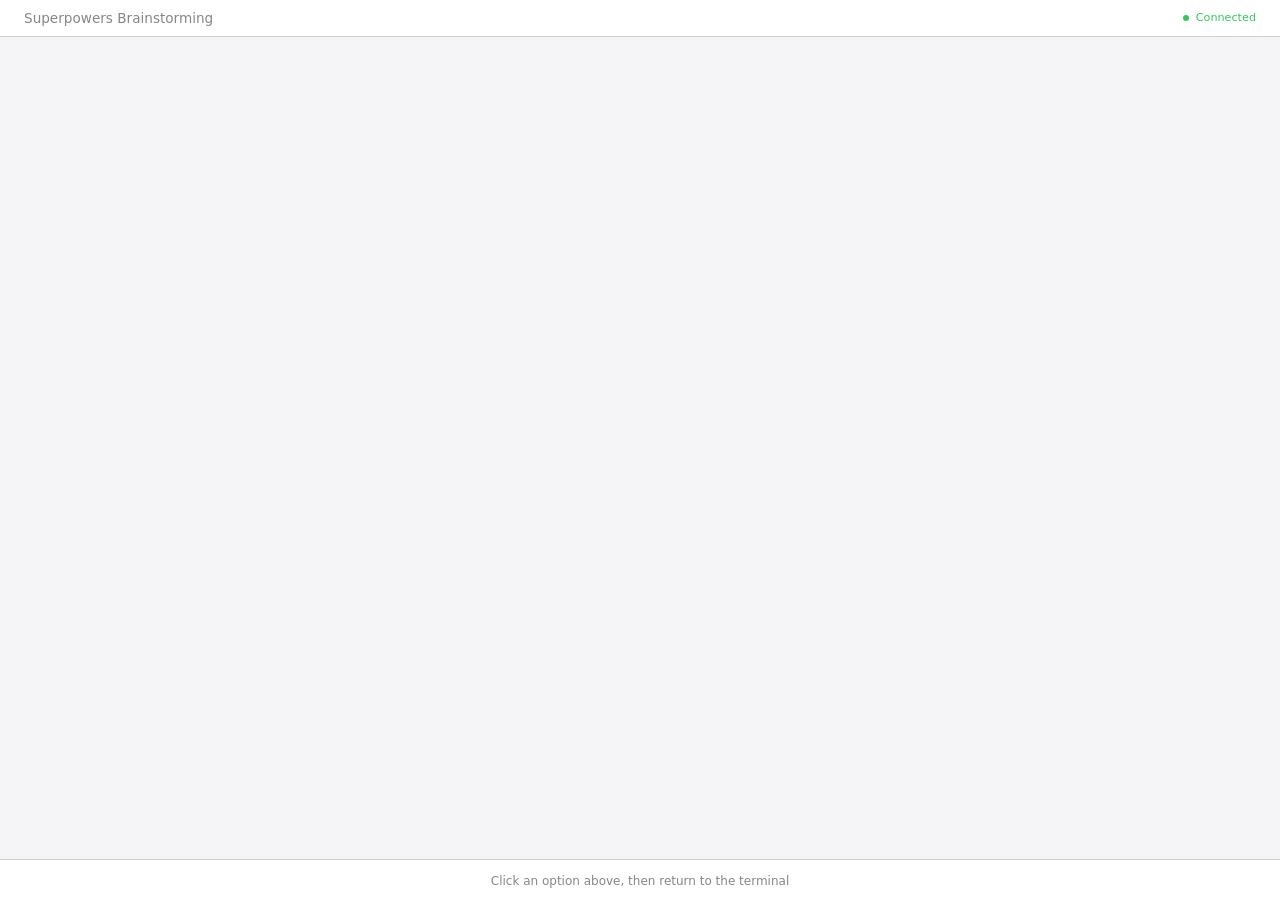
<file: .agent/skills/brainstorming/scripts/frame-template.html>
<!DOCTYPE html>
<html>
<head>
  <meta charset="utf-8">
  <title>Superpowers Brainstorming</title>
  <style>
    /*
     * BRAINSTORM COMPANION FRAME TEMPLATE
     *
     * This template provides a consistent frame with:
     * - OS-aware light/dark theming
     * - Fixed header and selection indicator bar
     * - Scrollable main content area
     * - CSS helpers for common UI patterns
     *
     * Content is injected via placeholder comment in #claude-content.
     */

    * { box-sizing: border-box; margin: 0; padding: 0; }
    html, body { height: 100%; overflow: hidden; }

    /* ===== THEME VARIABLES ===== */
    :root {
      --bg-primary: #f5f5f7;
      --bg-secondary: #ffffff;
      --bg-tertiary: #e5e5e7;
      --border: #d1d1d6;
      --text-primary: #1d1d1f;
      --text-secondary: #86868b;
      --text-tertiary: #aeaeb2;
      --accent: #0071e3;
      --accent-hover: #0077ed;
      --success: #34c759;
      --warning: #ff9f0a;
      --error: #ff3b30;
      --selected-bg: #e8f4fd;
      --selected-border: #0071e3;
    }

    @media (prefers-color-scheme: dark) {
      :root {
        --bg-primary: #1d1d1f;
        --bg-secondary: #2d2d2f;
        --bg-tertiary: #3d3d3f;
        --border: #424245;
        --text-primary: #f5f5f7;
        --text-secondary: #86868b;
        --text-tertiary: #636366;
        --accent: #0a84ff;
        --accent-hover: #409cff;
        --selected-bg: rgba(10, 132, 255, 0.15);
        --selected-border: #0a84ff;
      }
    }

    body {
      font-family: system-ui, -apple-system, BlinkMacSystemFont, sans-serif;
      background: var(--bg-primary);
      color: var(--text-primary);
      display: flex;
      flex-direction: column;
      line-height: 1.5;
    }

    /* ===== FRAME STRUCTURE ===== */
    .header {
      background: var(--bg-secondary);
      padding: 0.5rem 1.5rem;
      display: flex;
      justify-content: space-between;
      align-items: center;
      border-bottom: 1px solid var(--border);
      flex-shrink: 0;
    }
    .header h1 { font-size: 0.85rem; font-weight: 500; color: var(--text-secondary); }
    .header .status { font-size: 0.7rem; color: var(--success); display: flex; align-items: center; gap: 0.4rem; }
    .header .status::before { content: ''; width: 6px; height: 6px; background: var(--success); border-radius: 50%; }

    .main { flex: 1; overflow-y: auto; }
    #claude-content { padding: 2rem; min-height: 100%; }

    .indicator-bar {
      background: var(--bg-secondary);
      border-top: 1px solid var(--border);
      padding: 0.5rem 1.5rem;
      flex-shrink: 0;
      text-align: center;
    }
    .indicator-bar span {
      font-size: 0.75rem;
      color: var(--text-secondary);
    }
    .indicator-bar .selected-text {
      color: var(--accent);
      font-weight: 500;
    }

    /* ===== TYPOGRAPHY ===== */
    h2 { font-size: 1.5rem; font-weight: 600; margin-bottom: 0.5rem; }
    h3 { font-size: 1.1rem; font-weight: 600; margin-bottom: 0.25rem; }
    .subtitle { color: var(--text-secondary); margin-bottom: 1.5rem; }
    .section { margin-bottom: 2rem; }
    .label { font-size: 0.7rem; color: var(--text-secondary); text-transform: uppercase; letter-spacing: 0.05em; margin-bottom: 0.5rem; }

    /* ===== OPTIONS (for A/B/C choices) ===== */
    .options { display: flex; flex-direction: column; gap: 0.75rem; }
    .option {
      background: var(--bg-secondary);
      border: 2px solid var(--border);
      border-radius: 12px;
      padding: 1rem 1.25rem;
      cursor: pointer;
      transition: all 0.15s ease;
      display: flex;
      align-items: flex-start;
      gap: 1rem;
    }
    .option:hover { border-color: var(--accent); }
    .option.selected { background: var(--selected-bg); border-color: var(--selected-border); }
    .option .letter {
      background: var(--bg-tertiary);
      color: var(--text-secondary);
      width: 1.75rem; height: 1.75rem;
      border-radius: 6px;
      display: flex; align-items: center; justify-content: center;
      font-weight: 600; font-size: 0.85rem; flex-shrink: 0;
    }
    .option.selected .letter { background: var(--accent); color: white; }
    .option .content { flex: 1; }
    .option .content h3 { font-size: 0.95rem; margin-bottom: 0.15rem; }
    .option .content p { color: var(--text-secondary); font-size: 0.85rem; margin: 0; }

    /* ===== CARDS (for showing designs/mockups) ===== */
    .cards { display: grid; grid-template-columns: repeat(auto-fit, minmax(280px, 1fr)); gap: 1rem; }
    .card {
      background: var(--bg-secondary);
      border: 1px solid var(--border);
      border-radius: 12px;
      overflow: hidden;
      cursor: pointer;
      transition: all 0.15s ease;
    }
    .card:hover { border-color: var(--accent); transform: translateY(-2px); box-shadow: 0 4px 12px rgba(0,0,0,0.1); }
    .card.selected { border-color: var(--selected-border); border-width: 2px; }
    .card-image { background: var(--bg-tertiary); aspect-ratio: 16/10; display: flex; align-items: center; justify-content: center; }
    .card-body { padding: 1rem; }
    .card-body h3 { margin-bottom: 0.25rem; }
    .card-body p { color: var(--text-secondary); font-size: 0.85rem; }

    /* ===== MOCKUP CONTAINER ===== */
    .mockup {
      background: var(--bg-secondary);
      border: 1px solid var(--border);
      border-radius: 12px;
      overflow: hidden;
      margin-bottom: 1.5rem;
    }
    .mockup-header {
      background: var(--bg-tertiary);
      padding: 0.5rem 1rem;
      font-size: 0.75rem;
      color: var(--text-secondary);
      border-bottom: 1px solid var(--border);
    }
    .mockup-body { padding: 1.5rem; }

    /* ===== SPLIT VIEW (side-by-side comparison) ===== */
    .split { display: grid; grid-template-columns: 1fr 1fr; gap: 1.5rem; }
    @media (max-width: 700px) { .split { grid-template-columns: 1fr; } }

    /* ===== PROS/CONS ===== */
    .pros-cons { display: grid; grid-template-columns: 1fr 1fr; gap: 1rem; margin: 1rem 0; }
    .pros, .cons { background: var(--bg-secondary); border-radius: 8px; padding: 1rem; }
    .pros h4 { color: var(--success); font-size: 0.85rem; margin-bottom: 0.5rem; }
    .cons h4 { color: var(--error); font-size: 0.85rem; margin-bottom: 0.5rem; }
    .pros ul, .cons ul { margin-left: 1.25rem; font-size: 0.85rem; color: var(--text-secondary); }
    .pros li, .cons li { margin-bottom: 0.25rem; }

    /* ===== PLACEHOLDER (for mockup areas) ===== */
    .placeholder {
      background: var(--bg-tertiary);
      border: 2px dashed var(--border);
      border-radius: 8px;
      padding: 2rem;
      text-align: center;
      color: var(--text-tertiary);
    }

    /* ===== INLINE MOCKUP ELEMENTS ===== */
    .mock-nav { background: var(--accent); color: white; padding: 0.75rem 1rem; display: flex; gap: 1.5rem; font-size: 0.9rem; }
    .mock-sidebar { background: var(--bg-tertiary); padding: 1rem; min-width: 180px; }
    .mock-content { padding: 1.5rem; flex: 1; }
    .mock-button { background: var(--accent); color: white; border: none; padding: 0.5rem 1rem; border-radius: 6px; font-size: 0.85rem; }
    .mock-input { background: var(--bg-primary); border: 1px solid var(--border); border-radius: 6px; padding: 0.5rem; width: 100%; }
  </style>
</head>
<body>
  <div class="header">
    <h1><a href="https://github.com/obra/superpowers" style="color: inherit; text-decoration: none;">Superpowers Brainstorming</a></h1>
    <div class="status">Connected</div>
  </div>

  <div class="main">
    <div id="claude-content">
      <!-- CONTENT -->
    </div>
  </div>

  <div class="indicator-bar">
    <span id="indicator-text">Click an option above, then return to the terminal</span>
  </div>

</body>
</html>
</file>
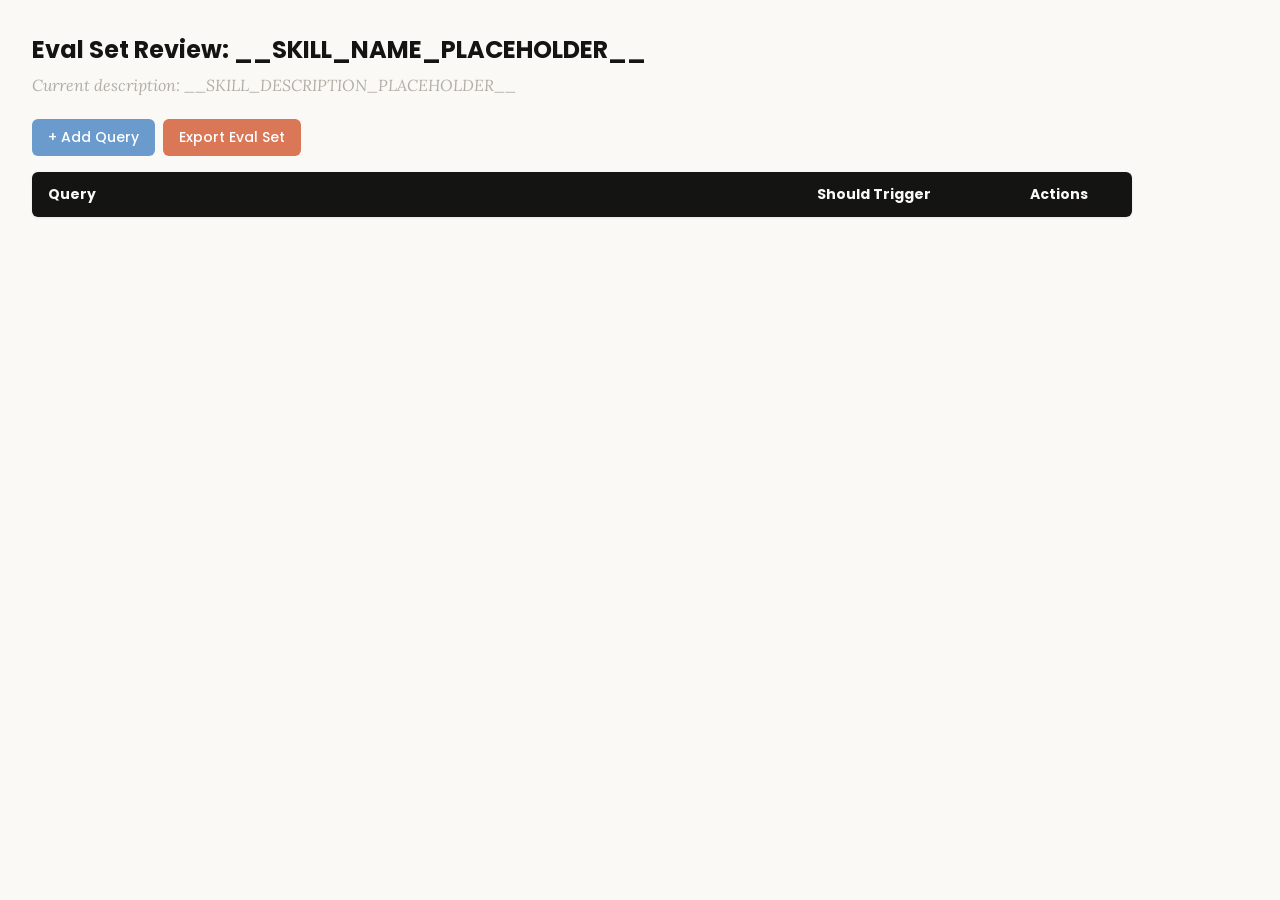
<file: .agent/skills/skill-creator/assets/eval_review.html>
<!DOCTYPE html>
<html lang="en">
<head>
  <meta charset="UTF-8">
  <meta name="viewport" content="width=device-width, initial-scale=1.0">
  <title>Eval Set Review - __SKILL_NAME_PLACEHOLDER__</title>
  <link rel="preconnect" href="https://fonts.googleapis.com">
  <link rel="preconnect" href="https://fonts.gstatic.com" crossorigin>
  <link href="https://fonts.googleapis.com/css2?family=Poppins:wght@500;600&family=Lora:wght@400;500&display=swap" rel="stylesheet">
  <style>
    * { box-sizing: border-box; margin: 0; padding: 0; }
    body { font-family: 'Lora', Georgia, serif; background: #faf9f5; padding: 2rem; color: #141413; }
    h1 { font-family: 'Poppins', sans-serif; margin-bottom: 0.5rem; font-size: 1.5rem; }
    .description { color: #b0aea5; margin-bottom: 1.5rem; font-style: italic; max-width: 900px; }
    .controls { margin-bottom: 1rem; display: flex; gap: 0.5rem; }
    .btn { font-family: 'Poppins', sans-serif; padding: 0.5rem 1rem; border: none; border-radius: 6px; cursor: pointer; font-size: 0.875rem; font-weight: 500; }
    .btn-add { background: #6a9bcc; color: white; }
    .btn-add:hover { background: #5889b8; }
    .btn-export { background: #d97757; color: white; }
    .btn-export:hover { background: #c4613f; }
    table { width: 100%; max-width: 1100px; border-collapse: collapse; background: white; border-radius: 6px; overflow: hidden; box-shadow: 0 1px 3px rgba(0,0,0,0.08); }
    th { font-family: 'Poppins', sans-serif; background: #141413; color: #faf9f5; padding: 0.75rem 1rem; text-align: left; font-size: 0.875rem; }
    td { padding: 0.75rem 1rem; border-bottom: 1px solid #e8e6dc; vertical-align: top; }
    tr:nth-child(even) td { background: #faf9f5; }
    tr:hover td { background: #f3f1ea; }
    .section-header td { background: #e8e6dc; font-family: 'Poppins', sans-serif; font-weight: 500; font-size: 0.8rem; color: #141413; text-transform: uppercase; letter-spacing: 0.05em; }
    .query-input { width: 100%; padding: 0.4rem; border: 1px solid #e8e6dc; border-radius: 4px; font-size: 0.875rem; font-family: 'Lora', Georgia, serif; resize: vertical; min-height: 60px; }
    .query-input:focus { outline: none; border-color: #d97757; box-shadow: 0 0 0 2px rgba(217,119,87,0.15); }
    .toggle { position: relative; display: inline-block; width: 44px; height: 24px; }
    .toggle input { opacity: 0; width: 0; height: 0; }
    .toggle .slider { position: absolute; inset: 0; background: #b0aea5; border-radius: 24px; cursor: pointer; transition: 0.2s; }
    .toggle .slider::before { content: ""; position: absolute; width: 18px; height: 18px; left: 3px; bottom: 3px; background: white; border-radius: 50%; transition: 0.2s; }
    .toggle input:checked + .slider { background: #d97757; }
    .toggle input:checked + .slider::before { transform: translateX(20px); }
    .btn-delete { background: #c44; color: white; padding: 0.3rem 0.6rem; border: none; border-radius: 4px; cursor: pointer; font-size: 0.75rem; font-family: 'Poppins', sans-serif; }
    .btn-delete:hover { background: #a33; }
    .summary { margin-top: 1rem; color: #b0aea5; font-size: 0.875rem; }
  </style>
</head>
<body>
  <h1>Eval Set Review: <span id="skill-name">__SKILL_NAME_PLACEHOLDER__</span></h1>
  <p class="description">Current description: <span id="skill-desc">__SKILL_DESCRIPTION_PLACEHOLDER__</span></p>

  <div class="controls">
    <button class="btn btn-add" onclick="addRow()">+ Add Query</button>
    <button class="btn btn-export" onclick="exportEvalSet()">Export Eval Set</button>
  </div>

  <table>
    <thead>
      <tr>
        <th style="width:65%">Query</th>
        <th style="width:18%">Should Trigger</th>
        <th style="width:10%">Actions</th>
      </tr>
    </thead>
    <tbody id="eval-body"></tbody>
  </table>

  <p class="summary" id="summary"></p>

  <script>
    const EVAL_DATA = __EVAL_DATA_PLACEHOLDER__;

    let evalItems = [...EVAL_DATA];

    function render() {
      const tbody = document.getElementById('eval-body');
      tbody.innerHTML = '';

      // Sort: should-trigger first, then should-not-trigger
      const sorted = evalItems
        .map((item, origIdx) => ({ ...item, origIdx }))
        .sort((a, b) => (b.should_trigger ? 1 : 0) - (a.should_trigger ? 1 : 0));

      let lastGroup = null;
      sorted.forEach(item => {
        const group = item.should_trigger ? 'trigger' : 'no-trigger';
        if (group !== lastGroup) {
          const headerRow = document.createElement('tr');
          headerRow.className = 'section-header';
          headerRow.innerHTML = `<td colspan="3">${item.should_trigger ? 'Should Trigger' : 'Should NOT Trigger'}</td>`;
          tbody.appendChild(headerRow);
          lastGroup = group;
        }

        const idx = item.origIdx;
        const tr = document.createElement('tr');
        tr.innerHTML = `
          <td><textarea class="query-input" onchange="updateQuery(${idx}, this.value)">${escapeHtml(item.query)}</textarea></td>
          <td>
            <label class="toggle">
              <input type="checkbox" ${item.should_trigger ? 'checked' : ''} onchange="updateTrigger(${idx}, this.checked)">
              <span class="slider"></span>
            </label>
            <span style="margin-left:8px;font-size:0.8rem;color:#b0aea5">${item.should_trigger ? 'Yes' : 'No'}</span>
          </td>
          <td><button class="btn-delete" onclick="deleteRow(${idx})">Delete</button></td>
        `;
        tbody.appendChild(tr);
      });
      updateSummary();
    }

    function escapeHtml(text) {
      const div = document.createElement('div');
      div.textContent = text;
      return div.innerHTML;
    }

    function updateQuery(idx, value) { evalItems[idx].query = value; updateSummary(); }
    function updateTrigger(idx, value) { evalItems[idx].should_trigger = value; render(); }
    function deleteRow(idx) { evalItems.splice(idx, 1); render(); }

    function addRow() {
      evalItems.push({ query: '', should_trigger: true });
      render();
      const inputs = document.querySelectorAll('.query-input');
      inputs[inputs.length - 1].focus();
    }

    function updateSummary() {
      const trigger = evalItems.filter(i => i.should_trigger).length;
      const noTrigger = evalItems.filter(i => !i.should_trigger).length;
      document.getElementById('summary').textContent =
        `${evalItems.length} queries total: ${trigger} should trigger, ${noTrigger} should not trigger`;
    }

    function exportEvalSet() {
      const valid = evalItems.filter(i => i.query.trim() !== '');
      const data = valid.map(i => ({ query: i.query.trim(), should_trigger: i.should_trigger }));
      const blob = new Blob([JSON.stringify(data, null, 2)], { type: 'application/json' });
      const url = URL.createObjectURL(blob);
      const a = document.createElement('a');
      a.href = url;
      a.download = 'eval_set.json';
      document.body.appendChild(a);
      a.click();
      document.body.removeChild(a);
      URL.revokeObjectURL(url);
    }

    render();
  </script>
</body>
</html>
</file>
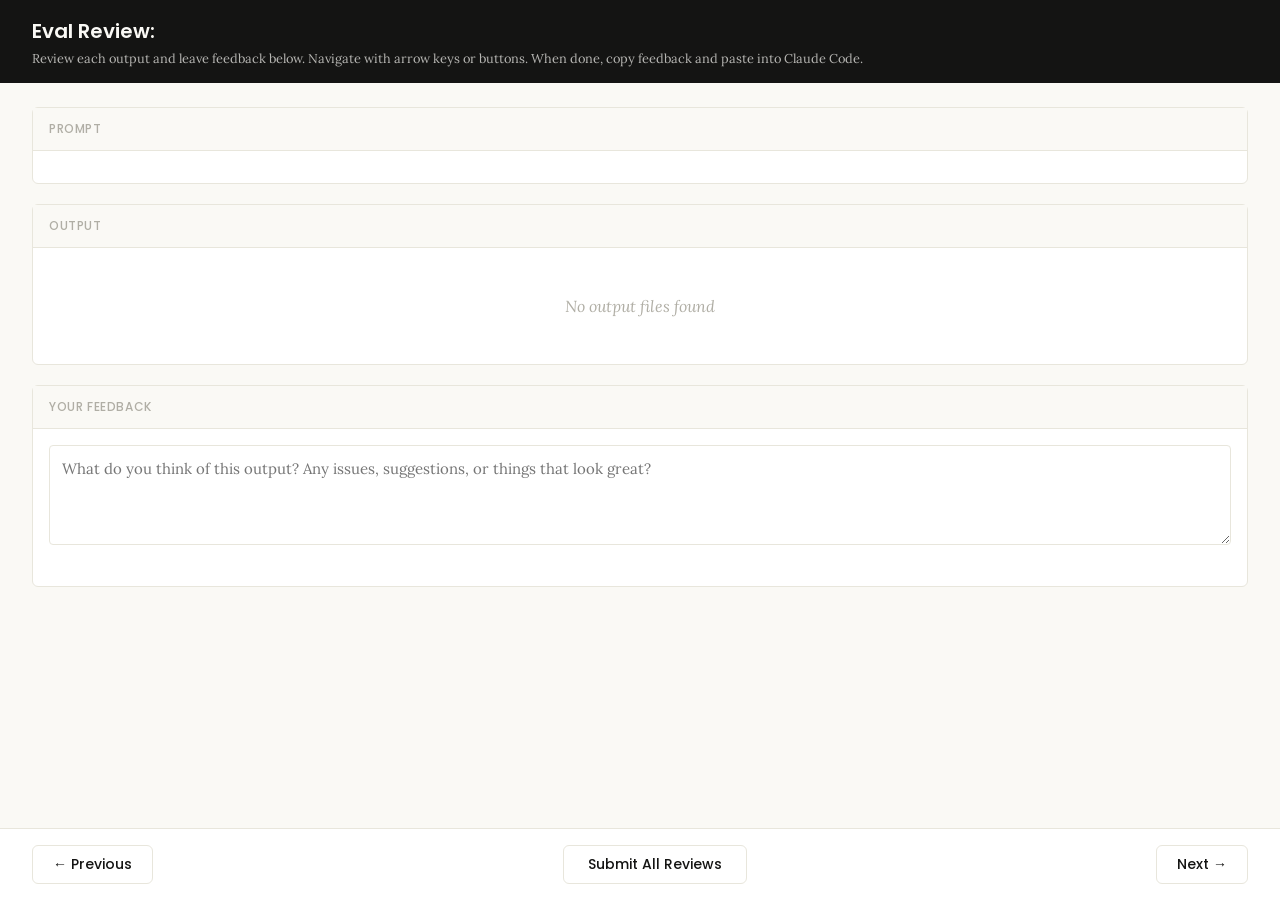
<file: .agent/skills/skill-creator/eval-viewer/viewer.html>
<!DOCTYPE html>
<html lang="en">
<head>
  <meta charset="UTF-8">
  <meta name="viewport" content="width=device-width, initial-scale=1.0">
  <title>Eval Review</title>
  <link rel="preconnect" href="https://fonts.googleapis.com">
  <link rel="preconnect" href="https://fonts.gstatic.com" crossorigin>
  <link href="https://fonts.googleapis.com/css2?family=Poppins:wght@500;600&family=Lora:wght@400;500&display=swap" rel="stylesheet">
  <script src="https://cdn.sheetjs.com/xlsx-0.20.3/package/dist/xlsx.full.min.js" integrity="sha384-EnyY0/GSHQGSxSgMwaIPzSESbqoOLSexfnSMN2AP+39Ckmn92stwABZynq1JyzdT" crossorigin="anonymous"></script>
  <style>
    :root {
      --bg: #faf9f5;
      --surface: #ffffff;
      --border: #e8e6dc;
      --text: #141413;
      --text-muted: #b0aea5;
      --accent: #d97757;
      --accent-hover: #c4613f;
      --green: #788c5d;
      --green-bg: #eef2e8;
      --red: #c44;
      --red-bg: #fceaea;
      --header-bg: #141413;
      --header-text: #faf9f5;
      --radius: 6px;
    }

    * { box-sizing: border-box; margin: 0; padding: 0; }

    body {
      font-family: 'Lora', Georgia, serif;
      background: var(--bg);
      color: var(--text);
      height: 100vh;
      display: flex;
      flex-direction: column;
    }

    /* ---- Header ---- */
    .header {
      background: var(--header-bg);
      color: var(--header-text);
      padding: 1rem 2rem;
      display: flex;
      justify-content: space-between;
      align-items: center;
      flex-shrink: 0;
    }
    .header h1 {
      font-family: 'Poppins', sans-serif;
      font-size: 1.25rem;
      font-weight: 600;
    }
    .header .instructions {
      font-size: 0.8rem;
      opacity: 0.7;
      margin-top: 0.25rem;
    }
    .header .progress {
      font-size: 0.875rem;
      opacity: 0.8;
      text-align: right;
    }

    /* ---- Main content ---- */
    .main {
      flex: 1;
      overflow-y: auto;
      padding: 1.5rem 2rem;
      display: flex;
      flex-direction: column;
      gap: 1.25rem;
    }

    /* ---- Sections ---- */
    .section {
      background: var(--surface);
      border: 1px solid var(--border);
      border-radius: var(--radius);
      flex-shrink: 0;
    }
    .section-header {
      font-family: 'Poppins', sans-serif;
      padding: 0.75rem 1rem;
      font-size: 0.75rem;
      font-weight: 500;
      text-transform: uppercase;
      letter-spacing: 0.05em;
      color: var(--text-muted);
      border-bottom: 1px solid var(--border);
      background: var(--bg);
    }
    .section-body {
      padding: 1rem;
    }

    /* ---- Config badge ---- */
    .config-badge {
      display: inline-block;
      padding: 0.2rem 0.625rem;
      border-radius: 9999px;
      font-family: 'Poppins', sans-serif;
      font-size: 0.6875rem;
      font-weight: 600;
      text-transform: uppercase;
      letter-spacing: 0.03em;
      margin-left: 0.75rem;
      vertical-align: middle;
    }
    .config-badge.config-primary {
      background: rgba(33, 150, 243, 0.12);
      color: #1976d2;
    }
    .config-badge.config-baseline {
      background: rgba(255, 193, 7, 0.15);
      color: #f57f17;
    }

    /* ---- Prompt ---- */
    .prompt-text {
      white-space: pre-wrap;
      font-size: 0.9375rem;
      line-height: 1.6;
    }

    /* ---- Outputs ---- */
    .output-file {
      border: 1px solid var(--border);
      border-radius: var(--radius);
      overflow: hidden;
    }
    .output-file + .output-file {
      margin-top: 1rem;
    }
    .output-file-header {
      padding: 0.5rem 0.75rem;
      font-size: 0.8rem;
      font-weight: 600;
      color: var(--text-muted);
      background: var(--bg);
      border-bottom: 1px solid var(--border);
      font-family: 'SF Mono', SFMono-Regular, Consolas, 'Liberation Mono', Menlo, monospace;
      display: flex;
      justify-content: space-between;
      align-items: center;
    }
    .output-file-header .dl-btn {
      font-size: 0.7rem;
      color: var(--accent);
      text-decoration: none;
      cursor: pointer;
      font-family: -apple-system, BlinkMacSystemFont, 'Segoe UI', sans-serif;
      font-weight: 500;
      opacity: 0.8;
    }
    .output-file-header .dl-btn:hover {
      opacity: 1;
      text-decoration: underline;
    }
    .output-file-content {
      padding: 0.75rem;
      overflow-x: auto;
    }
    .output-file-content pre {
      font-size: 0.8125rem;
      line-height: 1.5;
      white-space: pre-wrap;
      word-break: break-word;
      font-family: 'SF Mono', SFMono-Regular, Consolas, 'Liberation Mono', Menlo, monospace;
    }
    .output-file-content img {
      max-width: 100%;
      height: auto;
      border-radius: 4px;
    }
    .output-file-content iframe {
      width: 100%;
      height: 600px;
      border: none;
    }
    .output-file-content table {
      border-collapse: collapse;
      font-size: 0.8125rem;
      width: 100%;
    }
    .output-file-content table td,
    .output-file-content table th {
      border: 1px solid var(--border);
      padding: 0.375rem 0.5rem;
      text-align: left;
    }
    .output-file-content table th {
      background: var(--bg);
      font-weight: 600;
    }
    .output-file-content .download-link {
      display: inline-flex;
      align-items: center;
      gap: 0.5rem;
      padding: 0.5rem 1rem;
      background: var(--bg);
      border: 1px solid var(--border);
      border-radius: 4px;
      color: var(--accent);
      text-decoration: none;
      font-size: 0.875rem;
      cursor: pointer;
    }
    .output-file-content .download-link:hover {
      background: var(--border);
    }
    .empty-state {
      color: var(--text-muted);
      font-style: italic;
      padding: 2rem;
      text-align: center;
    }

    /* ---- Feedback ---- */
    .prev-feedback {
      background: var(--bg);
      border: 1px solid var(--border);
      border-radius: 4px;
      padding: 0.625rem 0.75rem;
      margin-top: 0.75rem;
      font-size: 0.8125rem;
      color: var(--text-muted);
      line-height: 1.5;
    }
    .prev-feedback-label {
      font-size: 0.7rem;
      font-weight: 600;
      text-transform: uppercase;
      letter-spacing: 0.04em;
      margin-bottom: 0.25rem;
      color: var(--text-muted);
    }
    .feedback-textarea {
      width: 100%;
      min-height: 100px;
      padding: 0.75rem;
      border: 1px solid var(--border);
      border-radius: 4px;
      font-family: inherit;
      font-size: 0.9375rem;
      line-height: 1.5;
      resize: vertical;
      color: var(--text);
    }
    .feedback-textarea:focus {
      outline: none;
      border-color: var(--accent);
      box-shadow: 0 0 0 3px rgba(37, 99, 235, 0.1);
    }
    .feedback-status {
      font-size: 0.75rem;
      color: var(--text-muted);
      margin-top: 0.5rem;
      min-height: 1.1em;
    }

    /* ---- Grades (collapsible) ---- */
    .grades-toggle {
      display: flex;
      align-items: center;
      cursor: pointer;
      user-select: none;
    }
    .grades-toggle:hover {
      color: var(--accent);
    }
    .grades-toggle .arrow {
      margin-right: 0.5rem;
      transition: transform 0.15s;
      font-size: 0.75rem;
    }
    .grades-toggle .arrow.open {
      transform: rotate(90deg);
    }
    .grades-content {
      display: none;
      margin-top: 0.75rem;
    }
    .grades-content.open {
      display: block;
    }
    .grades-summary {
      font-size: 0.875rem;
      margin-bottom: 0.75rem;
      display: flex;
      align-items: center;
      gap: 0.5rem;
    }
    .grade-badge {
      display: inline-block;
      padding: 0.125rem 0.5rem;
      border-radius: 9999px;
      font-size: 0.75rem;
      font-weight: 600;
    }
    .grade-pass { background: var(--green-bg); color: var(--green); }
    .grade-fail { background: var(--red-bg); color: var(--red); }
    .assertion-list {
      list-style: none;
    }
    .assertion-item {
      padding: 0.625rem 0;
      border-bottom: 1px solid var(--border);
      font-size: 0.8125rem;
    }
    .assertion-item:last-child { border-bottom: none; }
    .assertion-status {
      font-weight: 600;
      margin-right: 0.5rem;
    }
    .assertion-status.pass { color: var(--green); }
    .assertion-status.fail { color: var(--red); }
    .assertion-evidence {
      color: var(--text-muted);
      font-size: 0.75rem;
      margin-top: 0.25rem;
      padding-left: 1.5rem;
    }

    /* ---- View tabs ---- */
    .view-tabs {
      display: flex;
      gap: 0;
      padding: 0 2rem;
      background: var(--bg);
      border-bottom: 1px solid var(--border);
      flex-shrink: 0;
    }
    .view-tab {
      font-family: 'Poppins', sans-serif;
      padding: 0.625rem 1.25rem;
      font-size: 0.8125rem;
      font-weight: 500;
      cursor: pointer;
      border: none;
      background: none;
      color: var(--text-muted);
      border-bottom: 2px solid transparent;
      transition: all 0.15s;
    }
    .view-tab:hover { color: var(--text); }
    .view-tab.active {
      color: var(--accent);
      border-bottom-color: var(--accent);
    }
    .view-panel { display: none; }
    .view-panel.active { display: flex; flex-direction: column; flex: 1; overflow: hidden; }

    /* ---- Benchmark view ---- */
    .benchmark-view {
      padding: 1.5rem 2rem;
      overflow-y: auto;
      flex: 1;
    }
    .benchmark-table {
      border-collapse: collapse;
      background: var(--surface);
      border: 1px solid var(--border);
      border-radius: var(--radius);
      font-size: 0.8125rem;
      width: 100%;
      margin-bottom: 1.5rem;
    }
    .benchmark-table th, .benchmark-table td {
      padding: 0.625rem 0.75rem;
      text-align: left;
      border: 1px solid var(--border);
    }
    .benchmark-table th {
      font-family: 'Poppins', sans-serif;
      background: var(--header-bg);
      color: var(--header-text);
      font-weight: 500;
      font-size: 0.75rem;
      text-transform: uppercase;
      letter-spacing: 0.04em;
    }
    .benchmark-table tr:hover { background: var(--bg); }
    .benchmark-table tr.benchmark-row-with { background: rgba(33, 150, 243, 0.06); }
    .benchmark-table tr.benchmark-row-without { background: rgba(255, 193, 7, 0.06); }
    .benchmark-table tr.benchmark-row-with:hover { background: rgba(33, 150, 243, 0.12); }
    .benchmark-table tr.benchmark-row-without:hover { background: rgba(255, 193, 7, 0.12); }
    .benchmark-table tr.benchmark-row-avg { font-weight: 600; border-top: 2px solid var(--border); }
    .benchmark-table tr.benchmark-row-avg.benchmark-row-with { background: rgba(33, 150, 243, 0.12); }
    .benchmark-table tr.benchmark-row-avg.benchmark-row-without { background: rgba(255, 193, 7, 0.12); }
    .benchmark-delta-positive { color: var(--green); font-weight: 600; }
    .benchmark-delta-negative { color: var(--red); font-weight: 600; }
    .benchmark-notes {
      background: var(--surface);
      border: 1px solid var(--border);
      border-radius: var(--radius);
      padding: 1rem;
    }
    .benchmark-notes h3 {
      font-family: 'Poppins', sans-serif;
      font-size: 0.875rem;
      margin-bottom: 0.75rem;
    }
    .benchmark-notes ul {
      list-style: disc;
      padding-left: 1.25rem;
    }
    .benchmark-notes li {
      font-size: 0.8125rem;
      line-height: 1.6;
      margin-bottom: 0.375rem;
    }
    .benchmark-empty {
      color: var(--text-muted);
      font-style: italic;
      text-align: center;
      padding: 3rem;
    }

    /* ---- Navigation ---- */
    .nav {
      display: flex;
      justify-content: space-between;
      align-items: center;
      padding: 1rem 2rem;
      border-top: 1px solid var(--border);
      background: var(--surface);
      flex-shrink: 0;
    }
    .nav-btn {
      font-family: 'Poppins', sans-serif;
      padding: 0.5rem 1.25rem;
      border: 1px solid var(--border);
      border-radius: var(--radius);
      background: var(--surface);
      cursor: pointer;
      font-size: 0.875rem;
      font-weight: 500;
      color: var(--text);
      transition: all 0.15s;
    }
    .nav-btn:hover:not(:disabled) {
      background: var(--bg);
      border-color: var(--text-muted);
    }
    .nav-btn:disabled {
      opacity: 0.4;
      cursor: not-allowed;
    }
    .done-btn {
      font-family: 'Poppins', sans-serif;
      padding: 0.5rem 1.5rem;
      border: 1px solid var(--border);
      border-radius: var(--radius);
      background: var(--surface);
      color: var(--text);
      cursor: pointer;
      font-size: 0.875rem;
      font-weight: 500;
      transition: all 0.15s;
    }
    .done-btn:hover {
      background: var(--bg);
      border-color: var(--text-muted);
    }
    .done-btn.ready {
      border: none;
      background: var(--accent);
      color: white;
      font-weight: 600;
    }
    .done-btn.ready:hover {
      background: var(--accent-hover);
    }
    /* ---- Done overlay ---- */
    .done-overlay {
      display: none;
      position: fixed;
      inset: 0;
      background: rgba(0, 0, 0, 0.5);
      z-index: 100;
      justify-content: center;
      align-items: center;
    }
    .done-overlay.visible {
      display: flex;
    }
    .done-card {
      background: var(--surface);
      border-radius: 12px;
      padding: 2rem 3rem;
      text-align: center;
      box-shadow: 0 20px 60px rgba(0, 0, 0, 0.3);
      max-width: 500px;
    }
    .done-card h2 {
      font-size: 1.5rem;
      margin-bottom: 0.5rem;
    }
    .done-card p {
      color: var(--text-muted);
      margin-bottom: 1.5rem;
      line-height: 1.5;
    }
    .done-card .btn-row {
      display: flex;
      gap: 0.5rem;
      justify-content: center;
    }
    .done-card button {
      padding: 0.5rem 1.25rem;
      border: 1px solid var(--border);
      border-radius: var(--radius);
      background: var(--surface);
      cursor: pointer;
      font-size: 0.875rem;
    }
    .done-card button:hover {
      background: var(--bg);
    }
    /* ---- Toast ---- */
    .toast {
      position: fixed;
      bottom: 5rem;
      left: 50%;
      transform: translateX(-50%);
      background: var(--header-bg);
      color: var(--header-text);
      padding: 0.625rem 1.25rem;
      border-radius: var(--radius);
      font-size: 0.875rem;
      opacity: 0;
      transition: opacity 0.3s;
      pointer-events: none;
      z-index: 200;
    }
    .toast.visible {
      opacity: 1;
    }
  </style>
</head>
<body>
  <div id="app" style="height:100vh; display:flex; flex-direction:column;">
    <div class="header">
      <div>
        <h1>Eval Review: <span id="skill-name"></span></h1>
        <div class="instructions">Review each output and leave feedback below. Navigate with arrow keys or buttons. When done, copy feedback and paste into Claude Code.</div>
      </div>
      <div class="progress" id="progress"></div>
    </div>

    <!-- View tabs (only shown when benchmark data exists) -->
    <div class="view-tabs" id="view-tabs" style="display:none;">
      <button class="view-tab active" onclick="switchView('outputs')">Outputs</button>
      <button class="view-tab" onclick="switchView('benchmark')">Benchmark</button>
    </div>

    <!-- Outputs panel (qualitative review) -->
    <div class="view-panel active" id="panel-outputs">
    <div class="main">
      <!-- Prompt -->
      <div class="section">
        <div class="section-header">Prompt <span class="config-badge" id="config-badge" style="display:none;"></span></div>
        <div class="section-body">
          <div class="prompt-text" id="prompt-text"></div>
        </div>
      </div>

      <!-- Outputs -->
      <div class="section">
        <div class="section-header">Output</div>
        <div class="section-body" id="outputs-body">
          <div class="empty-state">No output files found</div>
        </div>
      </div>

      <!-- Previous Output (collapsible) -->
      <div class="section" id="prev-outputs-section" style="display:none;">
        <div class="section-header">
          <div class="grades-toggle" onclick="togglePrevOutputs()">
            <span class="arrow" id="prev-outputs-arrow">&#9654;</span>
            Previous Output
          </div>
        </div>
        <div class="grades-content" id="prev-outputs-content"></div>
      </div>

      <!-- Grades (collapsible) -->
      <div class="section" id="grades-section" style="display:none;">
        <div class="section-header">
          <div class="grades-toggle" onclick="toggleGrades()">
            <span class="arrow" id="grades-arrow">&#9654;</span>
            Formal Grades
          </div>
        </div>
        <div class="grades-content" id="grades-content"></div>
      </div>

      <!-- Feedback -->
      <div class="section">
        <div class="section-header">Your Feedback</div>
        <div class="section-body">
          <textarea
            class="feedback-textarea"
            id="feedback"
            placeholder="What do you think of this output? Any issues, suggestions, or things that look great?"
          ></textarea>
          <div class="feedback-status" id="feedback-status"></div>
          <div class="prev-feedback" id="prev-feedback" style="display:none;">
            <div class="prev-feedback-label">Previous feedback</div>
            <div id="prev-feedback-text"></div>
          </div>
        </div>
      </div>
    </div>

    <div class="nav" id="outputs-nav">
      <button class="nav-btn" id="prev-btn" onclick="navigate(-1)">&#8592; Previous</button>
      <button class="done-btn" id="done-btn" onclick="showDoneDialog()">Submit All Reviews</button>
      <button class="nav-btn" id="next-btn" onclick="navigate(1)">Next &#8594;</button>
    </div>
    </div><!-- end panel-outputs -->

    <!-- Benchmark panel (quantitative stats) -->
    <div class="view-panel" id="panel-benchmark">
      <div class="benchmark-view" id="benchmark-content">
        <div class="benchmark-empty">No benchmark data available. Run a benchmark to see quantitative results here.</div>
      </div>
    </div>
  </div>

  <!-- Done overlay -->
  <div class="done-overlay" id="done-overlay">
    <div class="done-card">
      <h2>Review Complete</h2>
      <p>Your feedback has been saved. Go back to your Claude Code session and tell Claude you're done reviewing.</p>
      <div class="btn-row">
        <button onclick="closeDoneDialog()">OK</button>
      </div>
    </div>
  </div>

  <!-- Toast -->
  <div class="toast" id="toast"></div>

  <script>
    // ---- Embedded data (injected by generate_review.py) ----
    /*__EMBEDDED_DATA__*/

    // ---- State ----
    let feedbackMap = {};  // run_id -> feedback text
    let currentIndex = 0;
    let visitedRuns = new Set();

    // ---- Init ----
    async function init() {
      // Load saved feedback from server — but only if this isn't a fresh
      // iteration (indicated by previous_feedback being present). When
      // previous feedback exists, the feedback.json on disk is stale from
      // the prior iteration and should not pre-fill the textareas.
      const hasPrevious = Object.keys(EMBEDDED_DATA.previous_feedback || {}).length > 0
        || Object.keys(EMBEDDED_DATA.previous_outputs || {}).length > 0;
      if (!hasPrevious) {
        try {
          const resp = await fetch("/api/feedback");
          const data = await resp.json();
          if (data.reviews) {
            for (const r of data.reviews) feedbackMap[r.run_id] = r.feedback;
          }
        } catch { /* first run, no feedback yet */ }
      }

      document.getElementById("skill-name").textContent = EMBEDDED_DATA.skill_name;
      showRun(0);

      // Wire up feedback auto-save
      const textarea = document.getElementById("feedback");
      let saveTimeout = null;
      textarea.addEventListener("input", () => {
        clearTimeout(saveTimeout);
        document.getElementById("feedback-status").textContent = "";
        saveTimeout = setTimeout(() => saveCurrentFeedback(), 800);
      });
    }

    // ---- Navigation ----
    function navigate(delta) {
      const newIndex = currentIndex + delta;
      if (newIndex >= 0 && newIndex < EMBEDDED_DATA.runs.length) {
        saveCurrentFeedback();
        showRun(newIndex);
      }
    }

    function updateNavButtons() {
      document.getElementById("prev-btn").disabled = currentIndex === 0;
      document.getElementById("next-btn").disabled =
        currentIndex === EMBEDDED_DATA.runs.length - 1;
    }

    // ---- Show a run ----
    function showRun(index) {
      currentIndex = index;
      const run = EMBEDDED_DATA.runs[index];

      // Progress
      document.getElementById("progress").textContent =
        `${index + 1} of ${EMBEDDED_DATA.runs.length}`;

      // Prompt
      document.getElementById("prompt-text").textContent = run.prompt;

      // Config badge
      const badge = document.getElementById("config-badge");
      const configMatch = run.id.match(/(with_skill|without_skill|new_skill|old_skill)/);
      if (configMatch) {
        const config = configMatch[1];
        const isBaseline = config === "without_skill" || config === "old_skill";
        badge.textContent = config.replace(/_/g, " ");
        badge.className = "config-badge " + (isBaseline ? "config-baseline" : "config-primary");
        badge.style.display = "inline-block";
      } else {
        badge.style.display = "none";
      }

      // Outputs
      renderOutputs(run);

      // Previous outputs
      renderPrevOutputs(run);

      // Grades
      renderGrades(run);

      // Previous feedback
      const prevFb = (EMBEDDED_DATA.previous_feedback || {})[run.id];
      const prevEl = document.getElementById("prev-feedback");
      if (prevFb) {
        document.getElementById("prev-feedback-text").textContent = prevFb;
        prevEl.style.display = "block";
      } else {
        prevEl.style.display = "none";
      }

      // Feedback
      document.getElementById("feedback").value = feedbackMap[run.id] || "";
      document.getElementById("feedback-status").textContent = "";

      updateNavButtons();

      // Track visited runs and promote done button when all visited
      visitedRuns.add(index);
      const doneBtn = document.getElementById("done-btn");
      if (visitedRuns.size >= EMBEDDED_DATA.runs.length) {
        doneBtn.classList.add("ready");
      }

      // Scroll main content to top
      document.querySelector(".main").scrollTop = 0;
    }

    // ---- Render outputs ----
    function renderOutputs(run) {
      const container = document.getElementById("outputs-body");
      container.innerHTML = "";

      const outputs = run.outputs || [];
      if (outputs.length === 0) {
        container.innerHTML = '<div class="empty-state">No output files</div>';
        return;
      }

      for (const file of outputs) {
        const fileDiv = document.createElement("div");
        fileDiv.className = "output-file";

        // Always show file header with download link
        const header = document.createElement("div");
        header.className = "output-file-header";
        const nameSpan = document.createElement("span");
        nameSpan.textContent = file.name;
        header.appendChild(nameSpan);
        const dlBtn = document.createElement("a");
        dlBtn.className = "dl-btn";
        dlBtn.textContent = "Download";
        dlBtn.download = file.name;
        dlBtn.href = getDownloadUri(file);
        header.appendChild(dlBtn);
        fileDiv.appendChild(header);

        const content = document.createElement("div");
        content.className = "output-file-content";

        if (file.type === "text") {
          const pre = document.createElement("pre");
          pre.textContent = file.content;
          content.appendChild(pre);
        } else if (file.type === "image") {
          const img = document.createElement("img");
          img.src = file.data_uri;
          img.alt = file.name;
          content.appendChild(img);
        } else if (file.type === "pdf") {
          const iframe = document.createElement("iframe");
          iframe.src = file.data_uri;
          content.appendChild(iframe);
        } else if (file.type === "xlsx") {
          renderXlsx(content, file.data_b64);
        } else if (file.type === "binary") {
          const a = document.createElement("a");
          a.className = "download-link";
          a.href = file.data_uri;
          a.download = file.name;
          a.textContent = "Download " + file.name;
          content.appendChild(a);
        } else if (file.type === "error") {
          const pre = document.createElement("pre");
          pre.textContent = file.content;
          pre.style.color = "var(--red)";
          content.appendChild(pre);
        }

        fileDiv.appendChild(content);
        container.appendChild(fileDiv);
      }
    }

    // ---- XLSX rendering via SheetJS ----
    function renderXlsx(container, b64Data) {
      try {
        const raw = Uint8Array.from(atob(b64Data), c => c.charCodeAt(0));
        const wb = XLSX.read(raw, { type: "array" });

        for (let i = 0; i < wb.SheetNames.length; i++) {
          const sheetName = wb.SheetNames[i];
          const ws = wb.Sheets[sheetName];

          if (wb.SheetNames.length > 1) {
            const sheetLabel = document.createElement("div");
            sheetLabel.style.cssText =
              "font-weight:600; font-size:0.8rem; color:#b0aea5; margin-top:0.5rem; margin-bottom:0.25rem;";
            sheetLabel.textContent = "Sheet: " + sheetName;
            container.appendChild(sheetLabel);
          }

          const htmlStr = XLSX.utils.sheet_to_html(ws, { editable: false });
          const wrapper = document.createElement("div");
          wrapper.innerHTML = htmlStr;
          container.appendChild(wrapper);
        }
      } catch (err) {
        container.textContent = "Error rendering spreadsheet: " + err.message;
      }
    }

    // ---- Grades ----
    function renderGrades(run) {
      const section = document.getElementById("grades-section");
      const content = document.getElementById("grades-content");

      if (!run.grading) {
        section.style.display = "none";
        return;
      }

      const grading = run.grading;
      section.style.display = "block";
      // Reset to collapsed
      content.classList.remove("open");
      document.getElementById("grades-arrow").classList.remove("open");

      const summary = grading.summary || {};
      const expectations = grading.expectations || [];

      let html = '<div style="padding: 1rem;">';

      // Summary line
      const passRate = summary.pass_rate != null
        ? Math.round(summary.pass_rate * 100) + "%"
        : "?";
      const badgeClass = summary.pass_rate >= 0.8 ? "grade-pass" : summary.pass_rate >= 0.5 ? "" : "grade-fail";
      html += '<div class="grades-summary">';
      html += '<span class="grade-badge ' + badgeClass + '">' + passRate + '</span>';
      html += '<span>' + (summary.passed || 0) + ' passed, ' + (summary.failed || 0) + ' failed of ' + (summary.total || 0) + '</span>';
      html += '</div>';

      // Assertions list
      html += '<ul class="assertion-list">';
      for (const exp of expectations) {
        const statusClass = exp.passed ? "pass" : "fail";
        const statusIcon = exp.passed ? "\u2713" : "\u2717";
        html += '<li class="assertion-item">';
        html += '<span class="assertion-status ' + statusClass + '">' + statusIcon + '</span>';
        html += '<span>' + escapeHtml(exp.text) + '</span>';
        if (exp.evidence) {
          html += '<div class="assertion-evidence">' + escapeHtml(exp.evidence) + '</div>';
        }
        html += '</li>';
      }
      html += '</ul>';

      html += '</div>';
      content.innerHTML = html;
    }

    function toggleGrades() {
      const content = document.getElementById("grades-content");
      const arrow = document.getElementById("grades-arrow");
      content.classList.toggle("open");
      arrow.classList.toggle("open");
    }

    // ---- Previous outputs (collapsible) ----
    function renderPrevOutputs(run) {
      const section = document.getElementById("prev-outputs-section");
      const content = document.getElementById("prev-outputs-content");
      const prevOutputs = (EMBEDDED_DATA.previous_outputs || {})[run.id];

      if (!prevOutputs || prevOutputs.length === 0) {
        section.style.display = "none";
        return;
      }

      section.style.display = "block";
      // Reset to collapsed
      content.classList.remove("open");
      document.getElementById("prev-outputs-arrow").classList.remove("open");

      // Render the files into the content area
      content.innerHTML = "";
      const wrapper = document.createElement("div");
      wrapper.style.padding = "1rem";

      for (const file of prevOutputs) {
        const fileDiv = document.createElement("div");
        fileDiv.className = "output-file";

        const header = document.createElement("div");
        header.className = "output-file-header";
        const nameSpan = document.createElement("span");
        nameSpan.textContent = file.name;
        header.appendChild(nameSpan);
        const dlBtn = document.createElement("a");
        dlBtn.className = "dl-btn";
        dlBtn.textContent = "Download";
        dlBtn.download = file.name;
        dlBtn.href = getDownloadUri(file);
        header.appendChild(dlBtn);
        fileDiv.appendChild(header);

        const fc = document.createElement("div");
        fc.className = "output-file-content";

        if (file.type === "text") {
          const pre = document.createElement("pre");
          pre.textContent = file.content;
          fc.appendChild(pre);
        } else if (file.type === "image") {
          const img = document.createElement("img");
          img.src = file.data_uri;
          img.alt = file.name;
          fc.appendChild(img);
        } else if (file.type === "pdf") {
          const iframe = document.createElement("iframe");
          iframe.src = file.data_uri;
          fc.appendChild(iframe);
        } else if (file.type === "xlsx") {
          renderXlsx(fc, file.data_b64);
        } else if (file.type === "binary") {
          const a = document.createElement("a");
          a.className = "download-link";
          a.href = file.data_uri;
          a.download = file.name;
          a.textContent = "Download " + file.name;
          fc.appendChild(a);
        }

        fileDiv.appendChild(fc);
        wrapper.appendChild(fileDiv);
      }

      content.appendChild(wrapper);
    }

    function togglePrevOutputs() {
      const content = document.getElementById("prev-outputs-content");
      const arrow = document.getElementById("prev-outputs-arrow");
      content.classList.toggle("open");
      arrow.classList.toggle("open");
    }

    // ---- Feedback (saved to server -> feedback.json) ----
    function saveCurrentFeedback() {
      const run = EMBEDDED_DATA.runs[currentIndex];
      const text = document.getElementById("feedback").value;

      if (text.trim() === "") {
        delete feedbackMap[run.id];
      } else {
        feedbackMap[run.id] = text;
      }

      // Build reviews array from map
      const reviews = [];
      for (const [run_id, feedback] of Object.entries(feedbackMap)) {
        if (feedback.trim()) {
          reviews.push({ run_id, feedback, timestamp: new Date().toISOString() });
        }
      }

      fetch("/api/feedback", {
        method: "POST",
        headers: { "Content-Type": "application/json" },
        body: JSON.stringify({ reviews, status: "in_progress" }),
      }).then(() => {
        document.getElementById("feedback-status").textContent = "Saved";
      }).catch(() => {
        // Static mode or server unavailable — no-op on auto-save,
        // feedback will be downloaded on final submit
        document.getElementById("feedback-status").textContent = "Will download on submit";
      });
    }

    // ---- Done ----
    function showDoneDialog() {
      // Save current textarea to feedbackMap (but don't POST yet)
      const run = EMBEDDED_DATA.runs[currentIndex];
      const text = document.getElementById("feedback").value;
      if (text.trim() === "") {
        delete feedbackMap[run.id];
      } else {
        feedbackMap[run.id] = text;
      }

      // POST once with status: complete — include ALL runs so the model
      // can distinguish "no feedback" (looks good) from "not reviewed"
      const reviews = [];
      const ts = new Date().toISOString();
      for (const r of EMBEDDED_DATA.runs) {
        reviews.push({ run_id: r.id, feedback: feedbackMap[r.id] || "", timestamp: ts });
      }
      const payload = JSON.stringify({ reviews, status: "complete" }, null, 2);
      fetch("/api/feedback", {
        method: "POST",
        headers: { "Content-Type": "application/json" },
        body: payload,
      }).then(() => {
        document.getElementById("done-overlay").classList.add("visible");
      }).catch(() => {
        // Server not available (static mode) — download as file
        const blob = new Blob([payload], { type: "application/json" });
        const url = URL.createObjectURL(blob);
        const a = document.createElement("a");
        a.href = url;
        a.download = "feedback.json";
        a.click();
        URL.revokeObjectURL(url);
        document.getElementById("done-overlay").classList.add("visible");
      });
    }

    function closeDoneDialog() {
      // Reset status back to in_progress
      saveCurrentFeedback();
      document.getElementById("done-overlay").classList.remove("visible");
    }

    // ---- Toast ----
    function showToast(message) {
      const toast = document.getElementById("toast");
      toast.textContent = message;
      toast.classList.add("visible");
      setTimeout(() => toast.classList.remove("visible"), 2000);
    }

    // ---- Keyboard nav ----
    document.addEventListener("keydown", (e) => {
      // Don't capture when typing in textarea
      if (e.target.tagName === "TEXTAREA") return;

      if (e.key === "ArrowLeft" || e.key === "ArrowUp") {
        e.preventDefault();
        navigate(-1);
      } else if (e.key === "ArrowRight" || e.key === "ArrowDown") {
        e.preventDefault();
        navigate(1);
      }
    });

    // ---- Util ----
    function getDownloadUri(file) {
      if (file.data_uri) return file.data_uri;
      if (file.data_b64) return "data:application/octet-stream;base64," + file.data_b64;
      if (file.type === "text") return "data:text/plain;charset=utf-8," + encodeURIComponent(file.content);
      return "#";
    }

    function escapeHtml(text) {
      const div = document.createElement("div");
      div.textContent = text;
      return div.innerHTML;
    }

    // ---- View switching ----
    function switchView(view) {
      document.querySelectorAll(".view-tab").forEach(t => t.classList.remove("active"));
      document.querySelectorAll(".view-panel").forEach(p => p.classList.remove("active"));
      document.querySelector(`[onclick="switchView('${view}')"]`).classList.add("active");
      document.getElementById("panel-" + view).classList.add("active");
    }

    // ---- Benchmark rendering ----
    function renderBenchmark() {
      const data = EMBEDDED_DATA.benchmark;
      if (!data) return;

      // Show the tabs
      document.getElementById("view-tabs").style.display = "flex";

      const container = document.getElementById("benchmark-content");
      const summary = data.run_summary || {};
      const metadata = data.metadata || {};
      const notes = data.notes || [];

      let html = "";

      // Header
      html += "<h2 style='font-family: Poppins, sans-serif; margin-bottom: 0.5rem;'>Benchmark Results</h2>";
      html += "<p style='color: var(--text-muted); font-size: 0.875rem; margin-bottom: 1.25rem;'>";
      if (metadata.skill_name) html += "<strong>" + escapeHtml(metadata.skill_name) + "</strong> &mdash; ";
      if (metadata.timestamp) html += metadata.timestamp + " &mdash; ";
      if (metadata.evals_run) html += "Evals: " + metadata.evals_run.join(", ") + " &mdash; ";
      html += (metadata.runs_per_configuration || "?") + " runs per configuration";
      html += "</p>";

      // Summary table
      html += '<table class="benchmark-table">';

      function fmtStat(stat, pct) {
        if (!stat) return "—";
        const suffix = pct ? "%" : "";
        const m = pct ? (stat.mean * 100).toFixed(0) : stat.mean.toFixed(1);
        const s = pct ? (stat.stddev * 100).toFixed(0) : stat.stddev.toFixed(1);
        return m + suffix + " ± " + s + suffix;
      }

      function deltaClass(val) {
        if (!val) return "";
        const n = parseFloat(val);
        if (n > 0) return "benchmark-delta-positive";
        if (n < 0) return "benchmark-delta-negative";
        return "";
      }

      // Discover config names dynamically (everything except "delta")
      const configs = Object.keys(summary).filter(k => k !== "delta");
      const configA = configs[0] || "config_a";
      const configB = configs[1] || "config_b";
      const labelA = configA.replace(/_/g, " ").replace(/\b\w/g, c => c.toUpperCase());
      const labelB = configB.replace(/_/g, " ").replace(/\b\w/g, c => c.toUpperCase());
      const a = summary[configA] || {};
      const b = summary[configB] || {};
      const delta = summary.delta || {};

      html += "<thead><tr><th>Metric</th><th>" + escapeHtml(labelA) + "</th><th>" + escapeHtml(labelB) + "</th><th>Delta</th></tr></thead>";
      html += "<tbody>";

      html += "<tr><td><strong>Pass Rate</strong></td>";
      html += "<td>" + fmtStat(a.pass_rate, true) + "</td>";
      html += "<td>" + fmtStat(b.pass_rate, true) + "</td>";
      html += '<td class="' + deltaClass(delta.pass_rate) + '">' + (delta.pass_rate || "—") + "</td></tr>";

      // Time (only show row if data exists)
      if (a.time_seconds || b.time_seconds) {
        html += "<tr><td><strong>Time (s)</strong></td>";
        html += "<td>" + fmtStat(a.time_seconds, false) + "</td>";
        html += "<td>" + fmtStat(b.time_seconds, false) + "</td>";
        html += '<td class="' + deltaClass(delta.time_seconds) + '">' + (delta.time_seconds ? delta.time_seconds + "s" : "—") + "</td></tr>";
      }

      // Tokens (only show row if data exists)
      if (a.tokens || b.tokens) {
        html += "<tr><td><strong>Tokens</strong></td>";
        html += "<td>" + fmtStat(a.tokens, false) + "</td>";
        html += "<td>" + fmtStat(b.tokens, false) + "</td>";
        html += '<td class="' + deltaClass(delta.tokens) + '">' + (delta.tokens || "—") + "</td></tr>";
      }

      html += "</tbody></table>";

      // Per-eval breakdown (if runs data available)
      const runs = data.runs || [];
      if (runs.length > 0) {
        const evalIds = [...new Set(runs.map(r => r.eval_id))].sort((a, b) => a - b);

        html += "<h3 style='font-family: Poppins, sans-serif; margin-bottom: 0.75rem;'>Per-Eval Breakdown</h3>";

        const hasTime = runs.some(r => r.result && r.result.time_seconds != null);
        const hasErrors = runs.some(r => r.result && r.result.errors > 0);

        for (const evalId of evalIds) {
          const evalRuns = runs.filter(r => r.eval_id === evalId);
          const evalName = evalRuns[0] && evalRuns[0].eval_name ? evalRuns[0].eval_name : "Eval " + evalId;

          html += "<h4 style='font-family: Poppins, sans-serif; margin: 1rem 0 0.5rem; color: var(--text);'>" + escapeHtml(evalName) + "</h4>";
          html += '<table class="benchmark-table">';
          html += "<thead><tr><th>Config</th><th>Run</th><th>Pass Rate</th>";
          if (hasTime) html += "<th>Time (s)</th>";
          if (hasErrors) html += "<th>Crashes During Execution</th>";
          html += "</tr></thead>";
          html += "<tbody>";

          // Group by config and render with average rows
          const configGroups = [...new Set(evalRuns.map(r => r.configuration))];
          for (let ci = 0; ci < configGroups.length; ci++) {
            const config = configGroups[ci];
            const configRuns = evalRuns.filter(r => r.configuration === config);
            if (configRuns.length === 0) continue;

            const rowClass = ci === 0 ? "benchmark-row-with" : "benchmark-row-without";
            const configLabel = config.replace(/_/g, " ").replace(/\b\w/g, c => c.toUpperCase());

            for (const run of configRuns) {
              const r = run.result || {};
              const prClass = r.pass_rate >= 0.8 ? "benchmark-delta-positive" : r.pass_rate < 0.5 ? "benchmark-delta-negative" : "";
              html += '<tr class="' + rowClass + '">';
              html += "<td>" + configLabel + "</td>";
              html += "<td>" + run.run_number + "</td>";
              html += '<td class="' + prClass + '">' + ((r.pass_rate || 0) * 100).toFixed(0) + "% (" + (r.passed || 0) + "/" + (r.total || 0) + ")</td>";
              if (hasTime) html += "<td>" + (r.time_seconds != null ? r.time_seconds.toFixed(1) : "—") + "</td>";
              if (hasErrors) html += "<td>" + (r.errors || 0) + "</td>";
              html += "</tr>";
            }

            // Average row
            const rates = configRuns.map(r => (r.result || {}).pass_rate || 0);
            const avgRate = rates.reduce((a, b) => a + b, 0) / rates.length;
            const avgPrClass = avgRate >= 0.8 ? "benchmark-delta-positive" : avgRate < 0.5 ? "benchmark-delta-negative" : "";
            html += '<tr class="benchmark-row-avg ' + rowClass + '">';
            html += "<td>" + configLabel + "</td>";
            html += "<td>Avg</td>";
            html += '<td class="' + avgPrClass + '">' + (avgRate * 100).toFixed(0) + "%</td>";
            if (hasTime) {
              const times = configRuns.map(r => (r.result || {}).time_seconds).filter(t => t != null);
              html += "<td>" + (times.length ? (times.reduce((a, b) => a + b, 0) / times.length).toFixed(1) : "—") + "</td>";
            }
            if (hasErrors) html += "<td></td>";
            html += "</tr>";
          }
          html += "</tbody></table>";

          // Per-assertion detail for this eval
          const runsWithExpectations = {};
          for (const config of configGroups) {
            runsWithExpectations[config] = evalRuns.filter(r => r.configuration === config && r.expectations && r.expectations.length > 0);
          }
          const hasAnyExpectations = Object.values(runsWithExpectations).some(runs => runs.length > 0);
          if (hasAnyExpectations) {
            // Collect all unique assertion texts across all configs
            const allAssertions = [];
            const seen = new Set();
            for (const config of configGroups) {
              for (const run of runsWithExpectations[config]) {
                for (const exp of (run.expectations || [])) {
                  if (!seen.has(exp.text)) {
                    seen.add(exp.text);
                    allAssertions.push(exp.text);
                  }
                }
              }
            }

            html += '<table class="benchmark-table" style="margin-top: 0.5rem;">';
            html += "<thead><tr><th>Assertion</th>";
            for (const config of configGroups) {
              const label = config.replace(/_/g, " ").replace(/\b\w/g, c => c.toUpperCase());
              html += "<th>" + escapeHtml(label) + "</th>";
            }
            html += "</tr></thead><tbody>";

            for (const assertionText of allAssertions) {
              html += "<tr><td>" + escapeHtml(assertionText) + "</td>";

              for (const config of configGroups) {
                html += "<td>";
                for (const run of runsWithExpectations[config]) {
                  const exp = (run.expectations || []).find(e => e.text === assertionText);
                  if (exp) {
                    const cls = exp.passed ? "benchmark-delta-positive" : "benchmark-delta-negative";
                    const icon = exp.passed ? "\u2713" : "\u2717";
                    html += '<span class="' + cls + '" title="Run ' + run.run_number + ': ' + escapeHtml(exp.evidence || "") + '">' + icon + "</span> ";
                  } else {
                    html += "— ";
                  }
                }
                html += "</td>";
              }
              html += "</tr>";
            }
            html += "</tbody></table>";
          }
        }
      }

      // Notes
      if (notes.length > 0) {
        html += '<div class="benchmark-notes">';
        html += "<h3>Analysis Notes</h3>";
        html += "<ul>";
        for (const note of notes) {
          html += "<li>" + escapeHtml(note) + "</li>";
        }
        html += "</ul></div>";
      }

      container.innerHTML = html;
    }

    // ---- Start ----
    init();
    renderBenchmark();
  </script>
</body>
</html>
</file>
